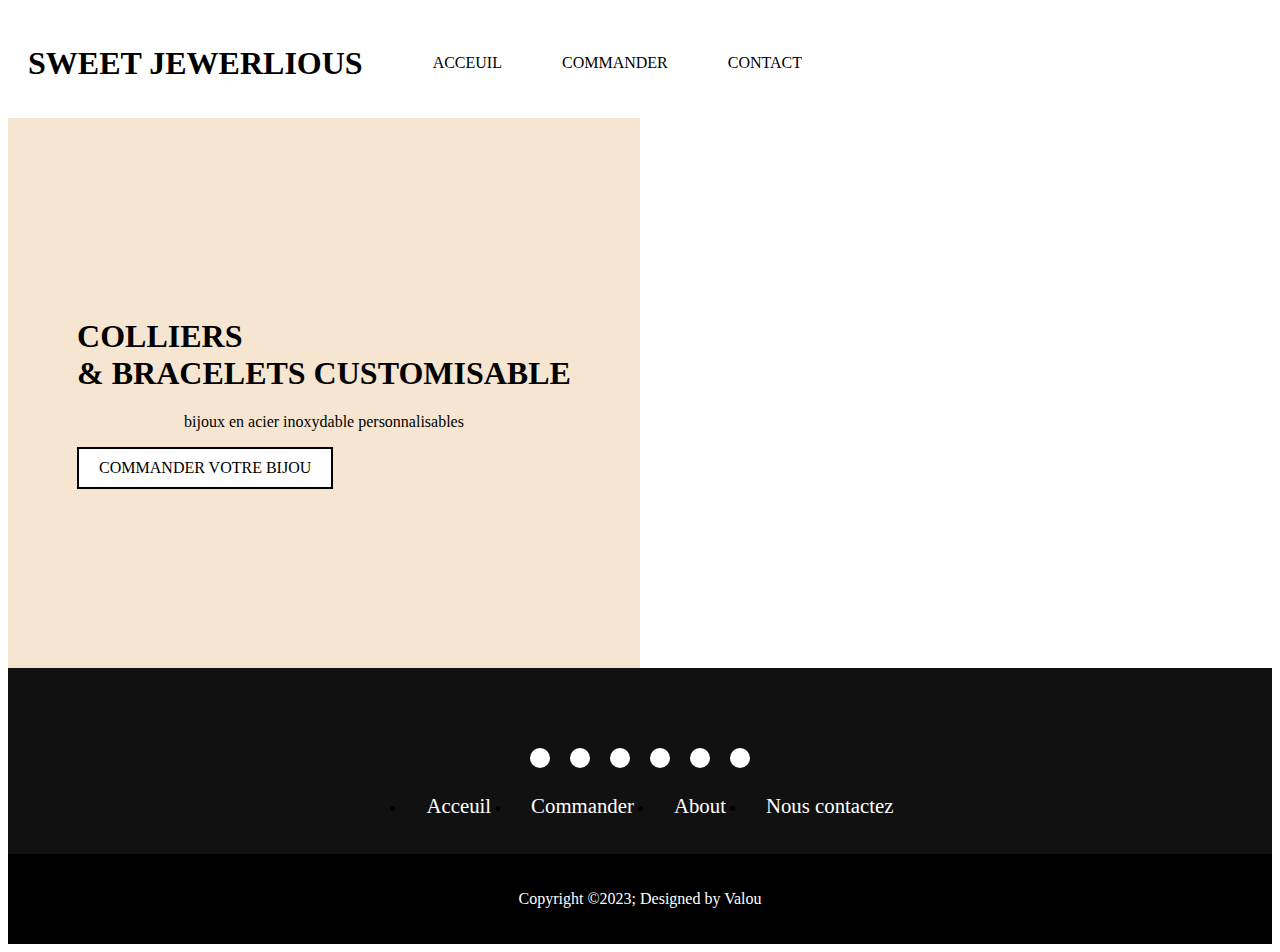
<file: index.html>
<!DOCTYPE html>
<html lang="en">
<head>
    <!-- Global site tag (gtag.js) - Google Analytics -->
    <script async src="https://www.googletagmanager.com/gtag/js?id=GA_MEASURE_ID"></script>
    <script>
        window.dataLayer = window.dataLayer || [];
        function gtag(){dataLayer.push(arguments);}
        gtag('js', new Date());
        gtag('config', 'GA_MEASURE_ID');
    </script>
    <meta charset="UTF-8">
    <meta name="viewport" content="width=device-width, initial-scale=1.0">
    <title>Acceuil - Sweet Jewerlious</title>
    <link rel="stylesheet" href="style.css">
    <link rel="icon" href="images/Logo.jpg" type="image/x-icon">
    <link rel="stylesheet" href="https://cdnjs.cloudflare.com/ajax/libs/font-awesome/6.5.1/css/all.min.css" integrity="sha512-DTOQO9RWCH3ppGqcWaEA1BIZOC6xxalwEsw9c2QQeAIftl+Vegovlnee1c9QX4TctnWMn13TZye+giMm8e2LwA==" crossorigin="anonymous" referrerpolicy="no-referrer" />
</head>
<body>
    <header class="header">
        <h1><a href="index.html"> SWEET JEWERLIOUS</a></h1>
        <ul class="topNav">
            <li><a href="index.html">ACCEUIL</a></li>
            <li><a href="ConfigureJewel.html">COMMANDER</a></li>
            <li><a href="index.html">CONTACT</a></li>
        </ul>
    </header>
    <div class="container1">
        <div class="box1">
            <div id="box2">
                <h1>COLLIERS <br> & BRACELETS CUSTOMISABLE</h1>
                <p>bijoux en acier inoxydable personnalisables</p>
                <a class="btn_commander" href="ConfigureJewel.html"> COMMANDER VOTRE BIJOU </a>
            </div>
        </div>
        <div class="box1" id="box1"></div>
    </div>
    <footer>
        <div class="footerContainer">
            <div class="socialIcons">
                <a href="https://instagram.com/sweet_jewerlious?igshid=OGQ5ZDc2ODk2ZA=="><i class="fa-brands fa-facebook"></i></a>
                <a href="https://instagram.com/sweet_jewerlious?igshid=OGQ5ZDc2ODk2ZA=="><i class="fa-brands fa-instagram"></i></a>
                <a href="https://instagram.com/sweet_jewerlious?igshid=OGQ5ZDc2ODk2ZA=="><i class="fa-brands fa-snapchat"></i></a>
                <a href="https://instagram.com/sweet_jewerlious?igshid=OGQ5ZDc2ODk2ZA=="><i class="fa-brands fa-twitter"></i></a>
                <a href="https://instagram.com/sweet_jewerlious?igshid=OGQ5ZDc2ODk2ZA=="><i class="fa-brands fa-youtube"></i></a>
                <a href="https://instagram.com/sweet_jewerlious?igshid=OGQ5ZDc2ODk2ZA=="><i class="fa-brands fa-google-plus"></i></a>
            </div>
            <div class="footerNav">
                <ul>
                    <li><a href="index.html">Acceuil</a></li>
                    <li><a href="ConfigureJewel.html">Commander</a></li>
                    <li><a href="index.html">About</a></li>
                    <li><a href="index.html">Nous contactez</a></li>
                </ul>
            </div>
            
        </div>
        <div class="footerBottom">
            <p>Copyright &copy;2023; Designed by <span class="desinger">Valou</span></p>
        </div>
    </footer>
</body>
</html>
</file>
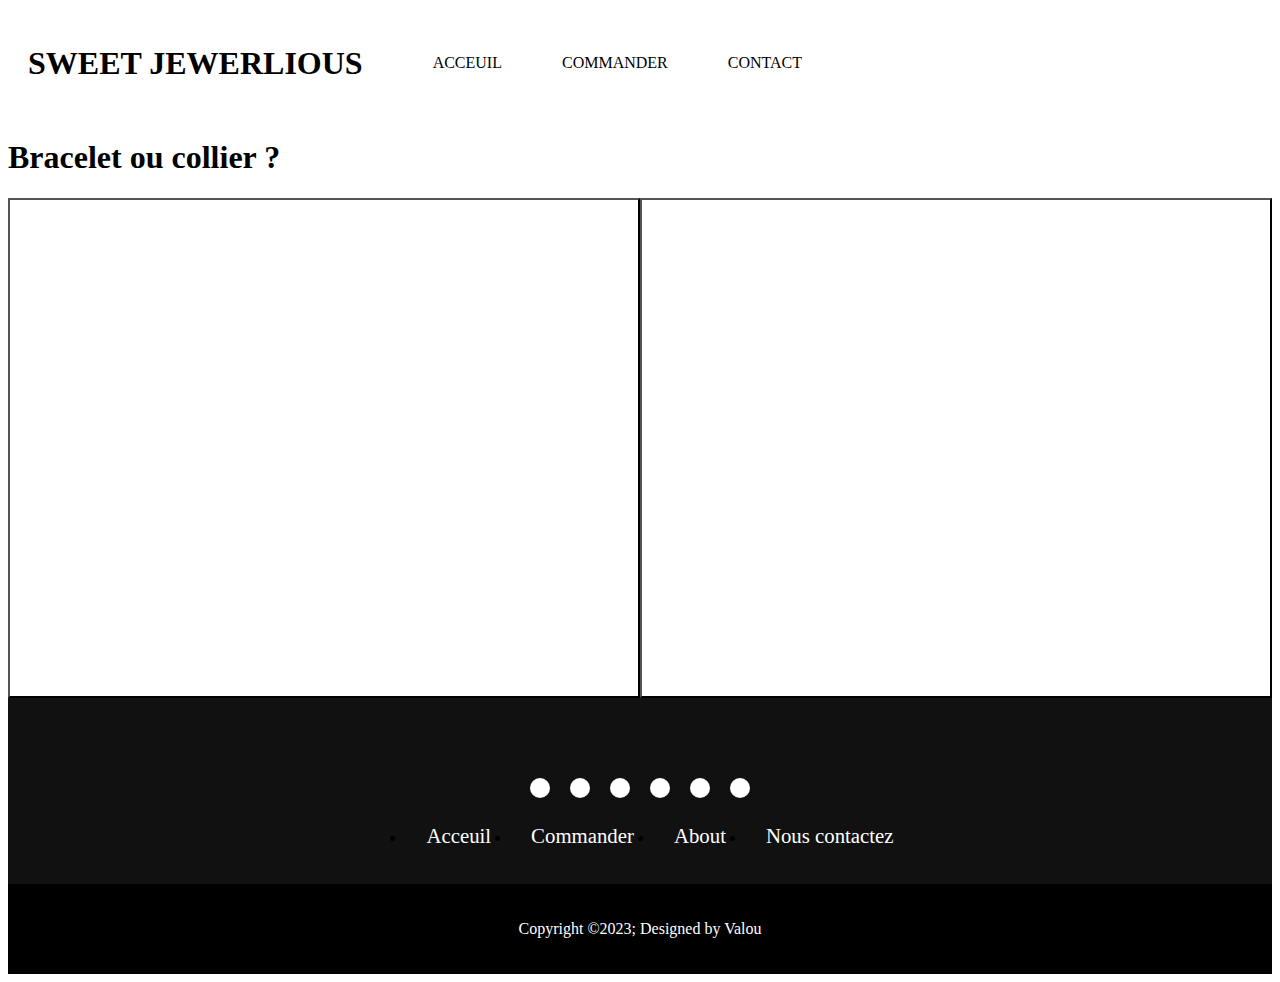
<file: ConfigureJewel.html>
<!DOCTYPE html>
<html lang="en">
<head>
    <meta charset="UTF-8">
    <meta name="viewport" content="width=device-width, initial-scale=1.0">
    <title>Personnaliser votre bijou </title>
    <link rel="stylesheet" href="style.css">
    <link rel="icon" href="images/Logo.jpg" type="image/x-icon">
    <link rel="stylesheet" href="https://cdnjs.cloudflare.com/ajax/libs/font-awesome/6.5.1/css/all.min.css" integrity="sha512-DTOQO9RWCH3ppGqcWaEA1BIZOC6xxalwEsw9c2QQeAIftl+Vegovlnee1c9QX4TctnWMn13TZye+giMm8e2LwA==" crossorigin="anonymous" referrerpolicy="no-referrer" />
</head>
<body>
    <header class="header">
        <h1><a href="index.html"> SWEET JEWERLIOUS</a></h1>
        <ul class="topNav">
            <li><a href="index.html">ACCEUIL</a></li>
            <li><a href="ConfigureJewel.html">COMMANDER</a></li>
            <li><a href="index.html">CONTACT</a></li>
        </ul>
    </header>
    <div class="content">
        <h1 class="choiceBijoux" > Bracelet ou collier ? </h1>
        <div class="container2">
            <button class="box3" id="btn_bracelet"></button>
            <button class="box3" id="btn_collier"></button>
        </div> 
    </div>
    
    <div class="content">
        <h1>Personnaliser votre collier</h1>
        <div class="choice_container">
            <h3>1. Style de chaîne pour concevoir un collier.</h3>
        </div>
        <div class="choice_container">
            <h3>2. Pendentifs pour collier (argenté ou doré).</h3>
        </div>
        <div class="choice_container">
            <h3>3. Votre prénom pour le collier.</h3>
        </div>
        <div class="choice_container">
            <h3>4. Choix gravure pour collier.</h3>
        </div>
    </div>
    <div class="content">
        <h1>Personnaliser votre bracelet</h1>
        <div class="choice_container">
            <h2>1. Couleur du bijoux. </h2>
            <div>
                <label>
                    <input type="radio" name="option_couleur" id="option_couleur1"> doré
                    <input type="radio" name="option_couleur" id="option_couleur2"> Argenté
                </label>
            </div>
        </div>
        <div class="choice_container">
            <h2>2. Style de chaîne pour concevoir un bracelet.</h2>
            <div class="option-container">
                <input class="checkboxImage" type="radio" id="option1" name="options_bracelet_chaine" value="Option 1">
                <label for="option1"><img src="images/Bracelets/chaine/type1.jpeg" alt="Option 1"></label>
                <input class="checkboxImage" type="radio" id="option2" name="options_bracelet_chaine" value="Option 2">
                <label for="option2"><img src="images/Bracelets/chaine/type2.jpeg" alt="Option 2"></label>
                <input class="checkboxImage" type="radio" id="option3" name="options_bracelet_chaine" value="Option 3">
                <label for="option3"><img src="images/Bracelets/chaine/type3.jpeg" alt="Option 3"></label>
                <input class="checkboxImage" type="radio" id="option4" name="options_bracelet_chaine" value="Option 4">
                <label for="option4"><img src="images/Bracelets/chaine/type4.jpeg" alt="Option 4"></label>
                <input class="checkboxImage" type="radio" id="option5" name="options_bracelet_chaine" value="Option 5">
                <label for="option5"><img src="images/Bracelets/chaine/type5.jpeg" alt="Option 5"></label>
                <input class="checkboxImage" type="radio" id="option6" name="options_bracelet_chaine" value="Option 6">
                <label for="option6"><img src="images/Bracelets/chaine/type6.jpeg" alt="Option 6"></label>
                <input class="checkboxImage" type="radio" id="option7" name="options_bracelet_chaine" value="Option 7">
                <label for="option7"><img src="images/Bracelets/chaine/type7.jpeg" alt="Option 7"></label>
                <input class="checkboxImage" type="radio" id="option8" name="options_bracelet_chaine" value="Option 8">
                <label for="option8"><img src="images/Bracelets/chaine/type8.jpeg" alt="Option 8"></label>
                <input class="checkboxImage" type="radio" id="option9" name="options_bracelet_chaine" value="Option 9">
                <label for="option9"><img src="images/Bracelets/chaine/type9.jpeg" alt="Option 9"></label>
            </div>
        </div>
        <div class="choice_container">
            <h2>3. Pendentifs pour bracelet (argenté ou doré).</h2>
            <div>
                <input class="checkboxImage" type="radio" id="option_bracelet_pedentif1" name="options_bracelet_pedentif" value="Option 1">
                <label for="option_bracelet_pedentif1"><img src="images/Bracelets/pedentif/coeur.jpeg" alt="Option 1"></label>
                <input class="checkboxImage" type="radio" id="option_bracelet_pedentif2" name="options_bracelet_pedentif" value="Option 2">
                <label for="option_bracelet_pedentif2"><img src="images/Bracelets/pedentif/lettre.jpeg" alt="Option 2"></label>
                <input class="checkboxImage" type="radio" id="option_bracelet_pedentif3" name="options_bracelet_pedentif" value="Option 3">
                <label for="option_bracelet_pedentif3"><img src="images/Bracelets/pedentif/rond.jpeg" alt="Option 3"></label>
            </div>
        </div>
        <div class="choice_container">
            <h2>4. Choix gravure sur Pendentifs pour bracelet.</h2>
            <h3>
                Choix de gravure sur pendentif pour bracelet:
            </h3>
            <h4>
                - Gravure initial(MAX 1 lettre) <br>
                - Gravure dessin(Ex: coeur, étoile, signe astrologique) <br>
                - Gravure date(MAX 4 chiffres, Ex : 12.10 ou 2006) <br>
            </h4>
            <input type="text">
        </div>
        <div class="choice_container">
            <h2>5. Taille du bracelet.</h2>
            <div class="taille_bracelet">
                <input type="radio" name="" id=""> ENFANT-ADO (14,5cm)
                <input type="radio" name="" id=""> XS(16cm)
                <input type="radio" name="" id="">S(18cm)
                <input type="radio" name="" id="">M(20cm)
                <input type="radio" name="" id="">L(22cm)
                <input type="radio" name="" id="">XL(24cm)
                <input type="radio" name="" id="">XXL(26cm)
            </div>
        </div>
    </div>
    <footer>
        <div class="footerContainer">
            <div class="socialIcons">
                <a href="https://instagram.com/sweet_jewerlious?igshid=OGQ5ZDc2ODk2ZA=="><i class="fa-brands fa-facebook"></i></a>
                <a href="https://instagram.com/sweet_jewerlious?igshid=OGQ5ZDc2ODk2ZA=="><i class="fa-brands fa-instagram"></i></a>
                <a href="https://instagram.com/sweet_jewerlious?igshid=OGQ5ZDc2ODk2ZA=="><i class="fa-brands fa-snapchat"></i></a>
                <a href="https://instagram.com/sweet_jewerlious?igshid=OGQ5ZDc2ODk2ZA=="><i class="fa-brands fa-twitter"></i></a>
                <a href="https://instagram.com/sweet_jewerlious?igshid=OGQ5ZDc2ODk2ZA=="><i class="fa-brands fa-youtube"></i></a>
                <a href="https://instagram.com/sweet_jewerlious?igshid=OGQ5ZDc2ODk2ZA=="><i class="fa-brands fa-google-plus"></i></a>
            </div>
            <div class="footerNav">
                <ul>
                    <li><a href="index.html">Acceuil</a></li>
                    <li><a href="ConfigureJewel.html">Commander</a></li>
                    <li><a href="index.html">About</a></li>
                    <li><a href="index.html">Nous contactez</a></li>
                </ul>
            </div>
            
        </div>
        <div class="footerBottom">
            <p>Copyright &copy;2023; Designed by <span class="desinger">Valou</span></p>
        </div>
    </footer>
    <script src="index.js"></script>
</body>
</html>
</file>
<file: style.css>
.home-container{
    min-height: 100vh;
}

.header{
    display: flex;
    align-items: center;
    padding-left: 20px;
}

.header h1 a{
    text-decoration: none;
    color: black;
}

.topNav{
    display: flex;
    list-style: none;
}

.topNav li{
    margin: 30px;
}

.topNav li a{
    text-decoration: none;
    color: black;
}
.container1{
    display: flex;
}

.box1{
    display: flex;
    align-items: center;
    justify-content: center;
    width: 50%;
    height: 550px;
    background-color: #f6e6d1;
}

#box1{
    background: url("https://colliers-and-co.com/uploads/2023/01/colliers-en-acier-inoxydable-avec-trefle_description-1.jpg");
    background-size: cover;
}

#box2{
    justify-items: center;
    align-items: center;
    justify-content: center;
}

.btn_commander{
    display: inline-block;
    padding: 10px 20px;
    border: 2px solid black;
    color: black;
    background-color: white;
    text-decoration: none;
    transition: background-color 0.3s, color 0.3s; 
}

.btn_commander:hover {
    background-color: #f6e6d1;
    color: black; 
  }

.content{
    display: none;
}

.content.active{
    display: block;
    width: 100%;
}

.container2{
    display: flex;
}

.choiceBijoux{
    /* text-align: center; */
}

.choice_container{
    background-color: #f6e6d1;
    border: 2px solid black;
    margin: 10px;
    padding: 10px;
}

.box3{
    font-size: 50px;
    outline: none;
    cursor: pointer;
    width: 50%;
    height: 500px;
    background-size: cover;
    display: inline-block;
    position: relative;
}

.box3::before{
    content: ''; 
    position: absolute;
    top: 0;
    left: 0;
    width: 100%;
    height: 100%;
    background-color: rgba(0, 0, 0, 0.5); 
    z-index: 1;
    opacity: 0; 
    transition: opacity 0.3s; 
}

.box3:hover::before{
    opacity: 1;
}

#btn_bracelet{
    background: url("https://ringconcierge.com/cdn/shop/files/RingConcierge_Web_Bracelets_HeroDesktop_2000x.jpg?v=1689947043");
    background-size: cover;
}

#btn_collier{
    background: url("https://cdn.shopify.com/s/files/1/0620/7815/6999/files/45.webp?v=1686211199");
    background-size: cover;
}

.box4{
    width: 50%;
    height: 500px;
    background-size: cover;
}

label{
    position: relative;
    cursor: pointer;
}

.option-container {
    display: flex;
    flex-wrap: wrap;
    gap: 10px;
  }

label img {
    width: 250px; /* Ajustez la taille de l'image selon vos besoins */
    height: auto;
    border: 2px solid transparent; /* Bordure initialement transparente */
    transition: border-color 0.3s; /* Transition pour un effet visuel */
}


.checkboxImage {
    display: none;
  }


input[type="radio"]:checked + label img {
    border-color: #3498db; /* Couleur de bordure lorsque l'option est sélectionnée */
  }

.taille_bracelet{
    display: flex;
    flex-direction: column;
}

footer{
    background-color: #111;
}

.footerContainer{
    width: 100%;
    padding: 70px 0px 20px 0px;
}

.socialIcons{
    display: flex;
    justify-content: center;
}

.socialIcons a{
    text-decoration: none;
    padding: 10px;
    background-color: white;
    margin: 10px;
    border-radius: 50px;
}

.socialIcons a i{
    font-size: 2em;
    color: black;
    opacity: 0.9;
}

.socialIcons a:hover{
    color: white;
    transition: 0.3s;
}

.socialIcons a:hover i{
    color: black;
    transition: 0.3s;
}

.footerNav{
    margin: 10px 0;
}

.footerNav ul{
    display: flex;
    justify-content: center;
}

.footerNav ul li a{
    margin: 20px;
    color: white;
    text-decoration: none;
    transition: 0.3s;
    font-size: 1.3em;
}

.footerNav ul li a:hover{
    opacity: 1;
}

.footerBottom{
    background-color: black;
    padding: 20px;
    text-align: center;
}

.footerBottom p{
    color: white;
}
</file>
